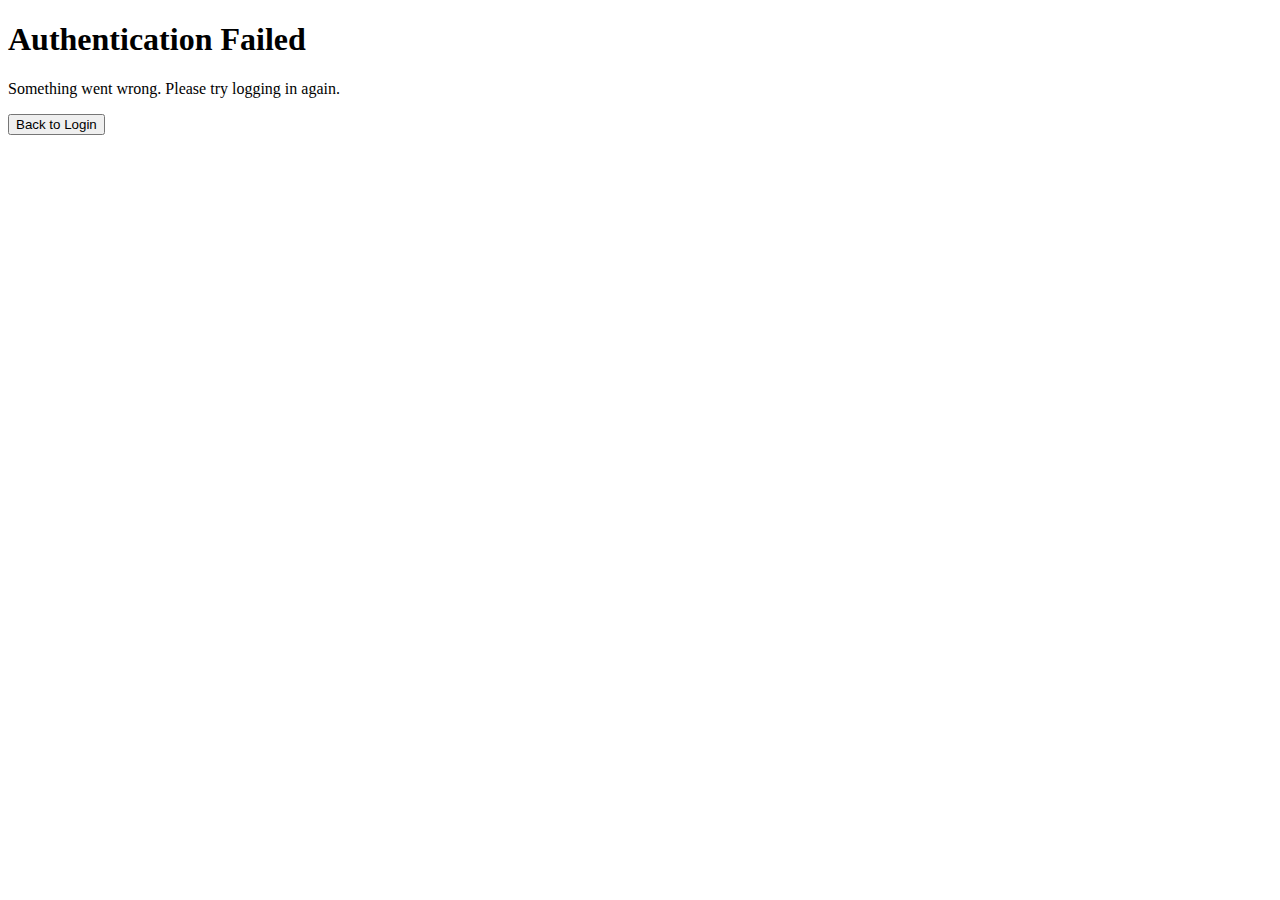
<file: frontend/templates/auth_error.html>
<!DOCTYPE html>
<html lang="en">
<head>
    <meta charset="UTF-8">
    <meta name="viewport" content="width=device-width, initial-scale=1.0">
    <title>Authentication Error</title>
</head>
<body>
    <h1>Authentication Failed</h1>
    <p>Something went wrong. Please try logging in again.</p>
    <button onclick="window.location.href='/'">Back to Login</button>
</body>
</html>
</file>
